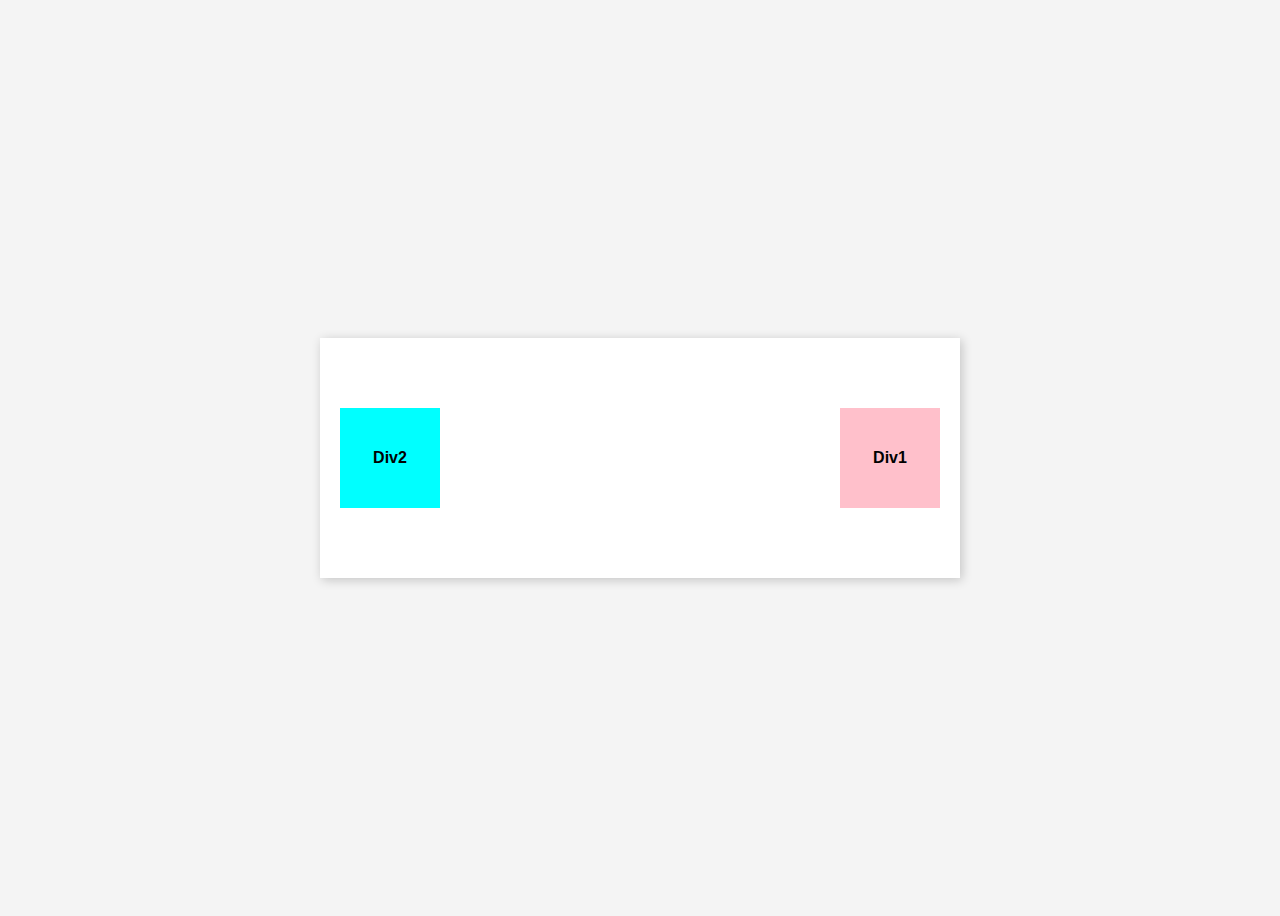
<file: Ejercicios con float y clear/Ejercicio1.html>
<!DOCTYPE html>
<html lang="en">
<head>
    <meta charset="UTF-8">
    <meta name="viewport" content="width=device-width, initial-scale=1.0">
    <title>Document</title>
</head>
<body>
    <body>
        <div class="container">
          <div class="div2">Div2</div>
          <div class="div1">Div1</div>
        </div>
  
      <style>
        body {
          display: flex;
          justify-content: center;
          align-items: center;
          min-height: 100vh;
          background-color: #f4f4f4;
        }
    
        .container {
          width: 600px;
          height: 200px;
          background-color: white;
          box-shadow: 2px 2px 10px rgba(0, 0, 0, 0.2);
          display: flex;
          justify-content: space-between;
          align-items: center;
          padding: 20px;
        }

        .div1{ /*para tener en cuenta los elementos flotantes*/ 

          display: flow-root;
        }
    
        .div1, .div2 {
          width: 100px;
          height: 100px;
          display: flex;
          align-items: center;
          justify-content: center;
          font-family: Arial, sans-serif;
          font-weight: bold;
        }
    
        .div1 {
          background-color: pink;
        }
    
        .div2 {
          background-color: cyan;
        }
      </style>
    </head>
    
    
 
    
</body>
</html>
</file>
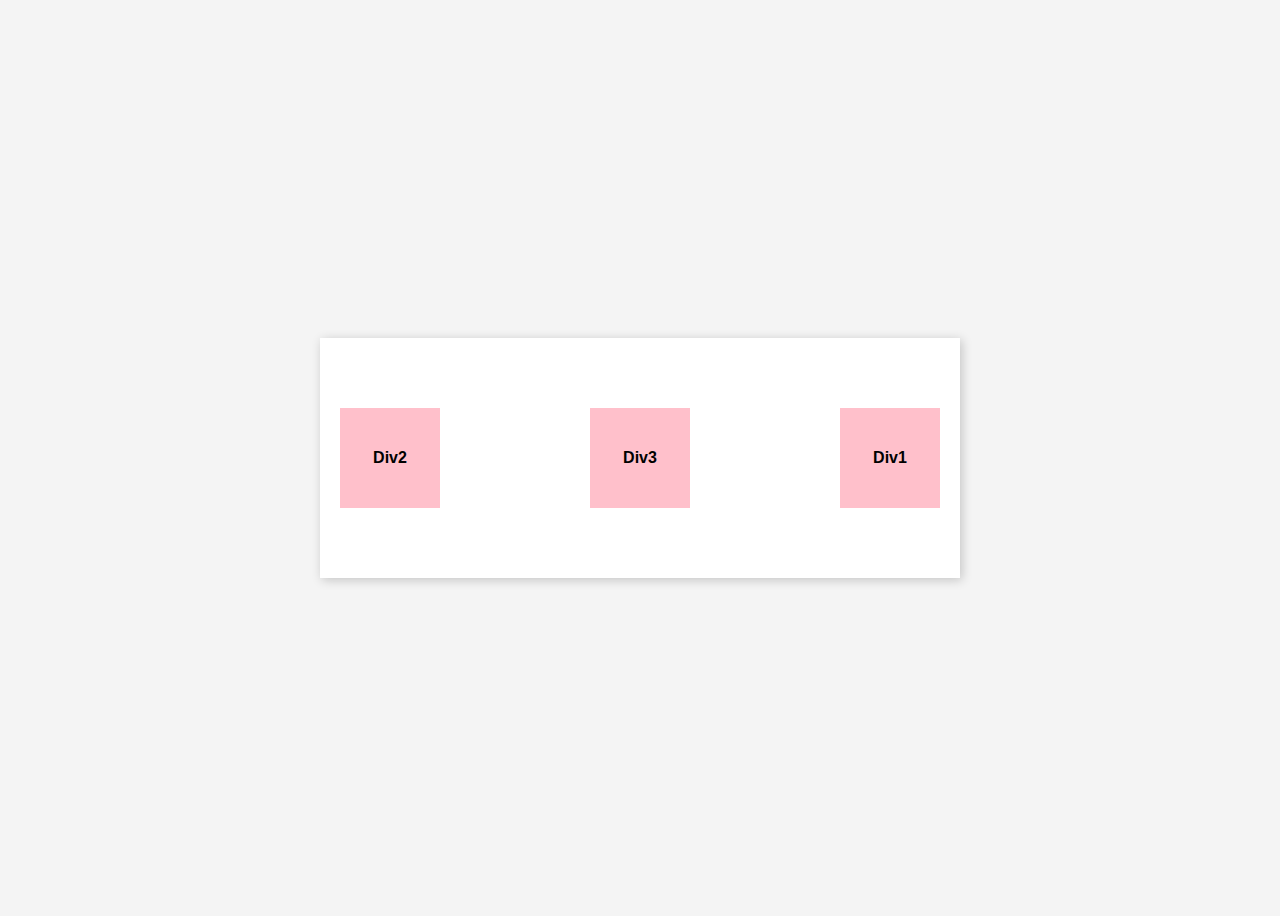
<file: Ejercicios con float y clear/Ejercicio2.html>
<!DOCTYPE html>
<html lang="en">
<head>
    <meta charset="UTF-8">
    <meta name="viewport" content="width=device-width, initial-scale=1.0">
    <title>Document</title>
</head>
<body>
        <div class="container">
          <div class="div1">Div2</div>
          <div class="div1">Div3</div>
          <div class="div1">Div1</div>

        </div>
  
      <style>
        body {
          display:flex;
          justify-content: center;
          align-items: center;
          min-height: 100vh;
          background-color: #f4f4f4;
        }
    
        .container {
          width: 600px;
          height: 200px;
          background-color: white;
          box-shadow: 2px 2px 10px rgba(0, 0, 0, 0.2);
          display: flex;
          justify-content: space-between;
          align-items: center;
          padding: 20px;
        }
    
        .div1{
          width: 100px;
          height: 100px;
          display: flex;
          align-items: center;
          justify-content: center;
          font-family: Arial, sans-serif;
          font-weight: bold;
        }
        .div2, .div3{
          width: 49px;
          height: 100px;
          display: flex;
          justify-content: center;
          font-family: Arial, sans-serif;
          font-weight: bold;
          line-height: 150px;
          
        }
    
        .div2{
          background-color: cyan;
;
        }
    
        .div3 {
          background-color: orange;
        }

        .div1{
            background-color: pink;
            


        }
      </style>
    </head>
    
</body>
</html>
</file>
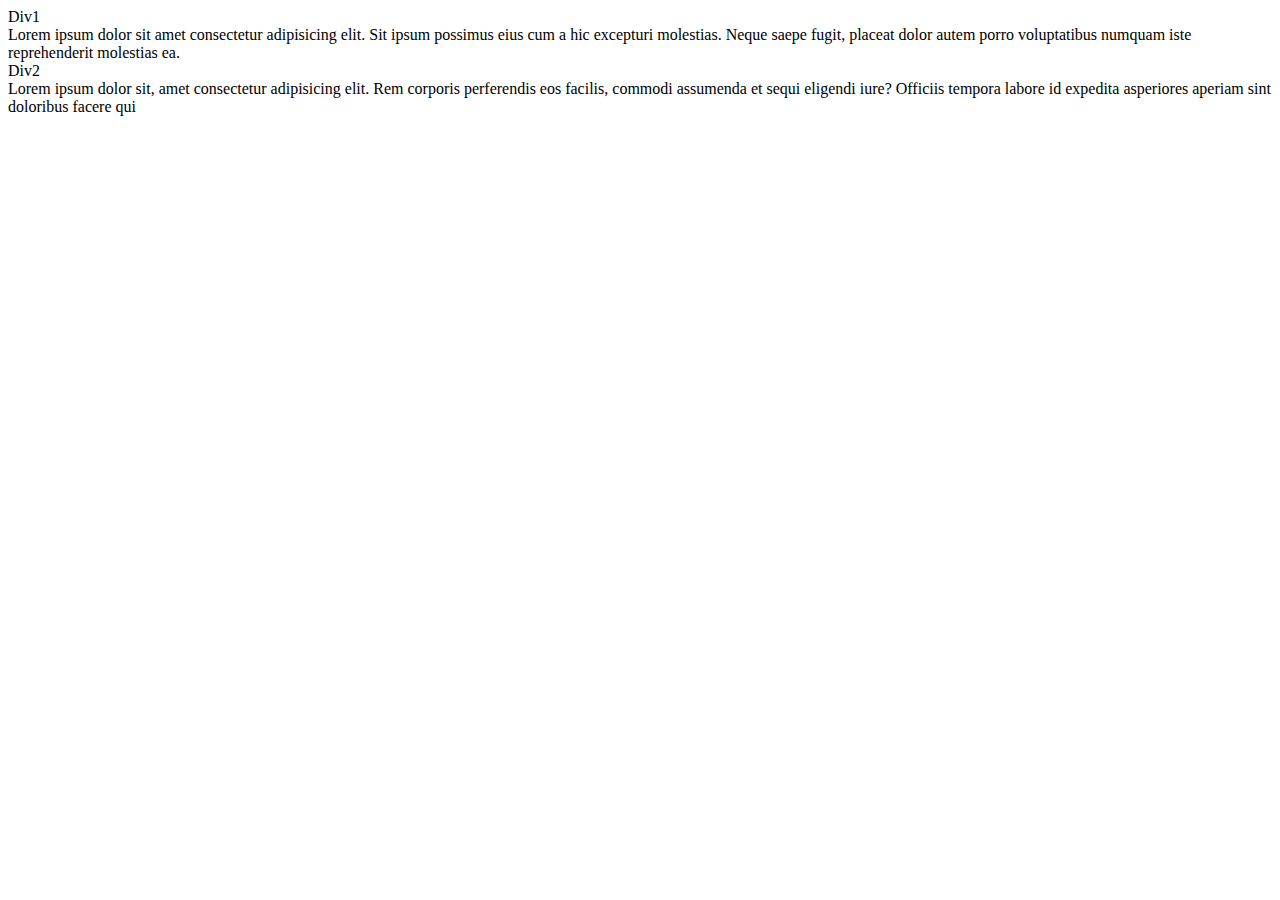
<file: Ejercicios con float y clear/Ejercicio3.html>
<!DOCTYPE html>
<html lang="en">
<head>
    <meta charset="UTF-8">
    <meta name="viewport" content="width=device-width, initial-scale=1.0">
    <title>Document</title>
</head>
<body>
        <div class="div1">Div1</div>
        <div class="texto">Lorem ipsum dolor sit amet consectetur adipisicing elit. Sit ipsum possimus eius cum a hic excepturi molestias. Neque saepe fugit, placeat dolor autem porro voluptatibus numquam iste reprehenderit molestias ea.</div>
        <div class="div2">Div2</div>
        <div style="clear: both;">Lorem ipsum dolor sit, amet consectetur adipisicing elit. Rem corporis perferendis eos facilis, commodi assumenda et sequi eligendi iure? Officiis tempora labore id expedita asperiores aperiam sint doloribus facere qui</div>

    
</body>
</html>
</file>
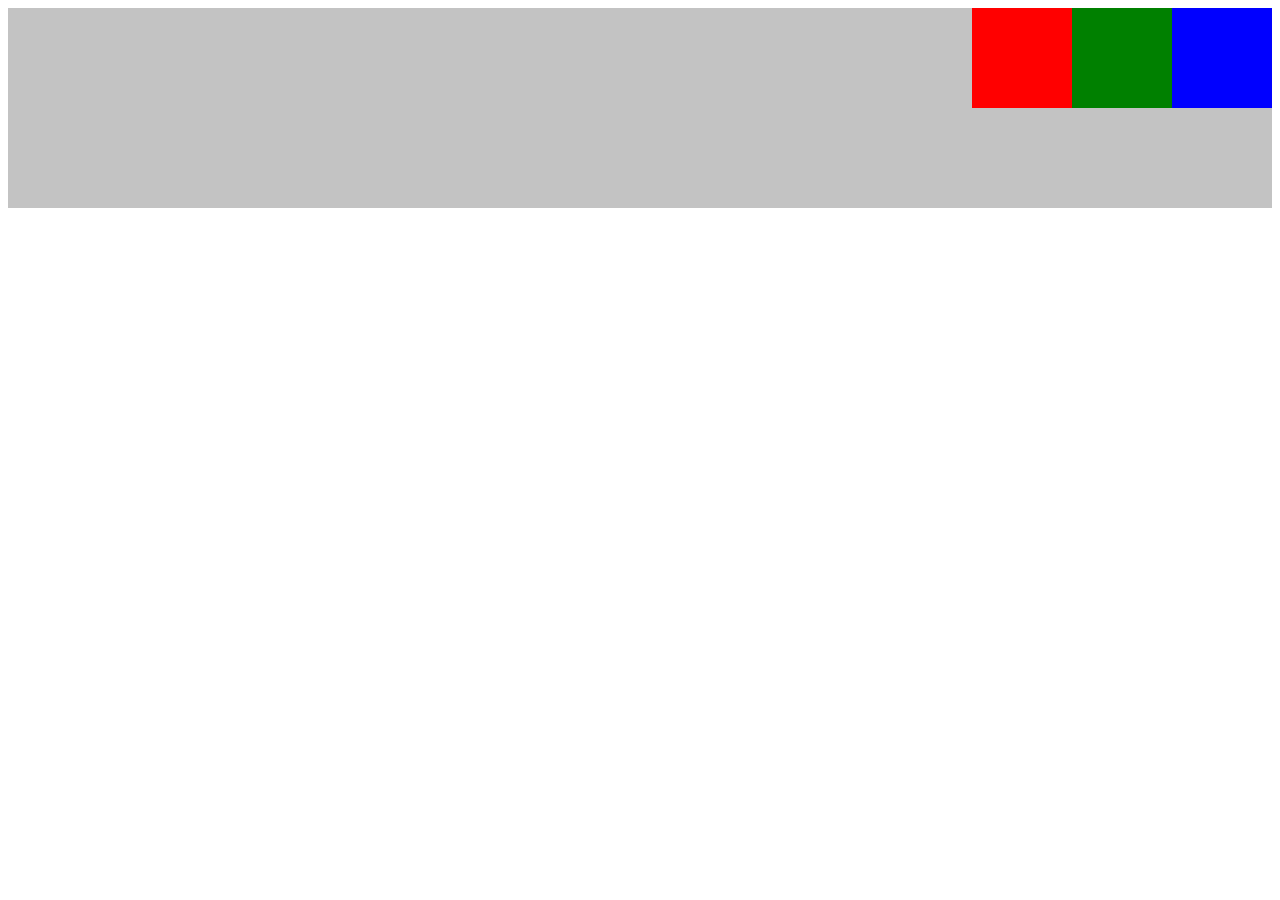
<file: EJERCICIOS_FLEX/Ejercicio1.html>
<!DOCTYPE html>
<html lang="es">

<head>
  <meta charset="UTF-8">
  <meta name="viewport" content="width=device-width, initial-scale=1.0">
  <title>Ejercicios Flex (I). Código</title>
  <style>
    main {
      height: 200px;
      background-color: #c3c3c3;
      display: flex;
      justify-content: flex-end;

    }

    main div {
      width: 100px;
      height: 100px;
      justify-content: flex-end;

    }

    main .rojo {
      background-color: red;

    }

    main .verde {
      background-color: green;

    }

    main .azul {
      background-color: blue;

    }

  </style>
</head>

<body>
  <main>
    <div class="rojo"></div>
    <div class="verde"></div>
    <div class="azul"></div>
  </main>
</body>

</html>
</file>
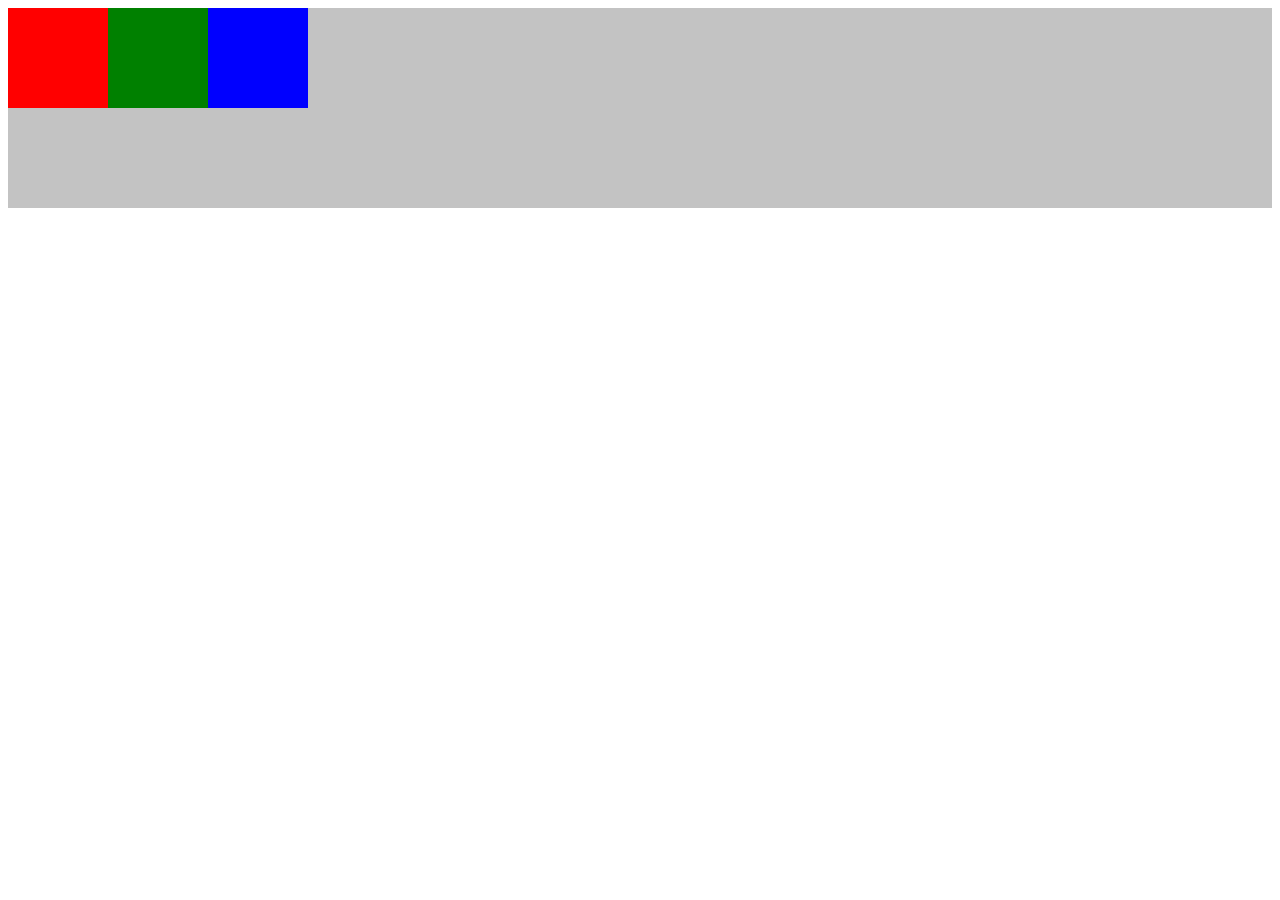
<file: EJERCICIOS_FLEX/Ejercicio10.html>
<!DOCTYPE html>
<html lang="es">

<head>
  <meta charset="UTF-8">
  <meta name="viewport" content="width=device-width, initial-scale=1.0">
  <title>Ejercicios Flex (I). Código</title>
  <style>
    main {
      height: 200px;
      background-color: #c3c3c3;
      display: flex;
      align-content: 100;

    }

    main div {
      width: 100px;
      height: 100px;

    }

    main .rojo {
      background-color: red;

    }

    main .verde {
      background-color: green;

    }

    main .azul {
      background-color: blue;

    }

  </style>
</head>

<body>
  <main>
    <div class="rojo"></div>
    <div class="verde"></div>
    <div class="azul"></div>
  </main>
</body>

</html>
</file>
